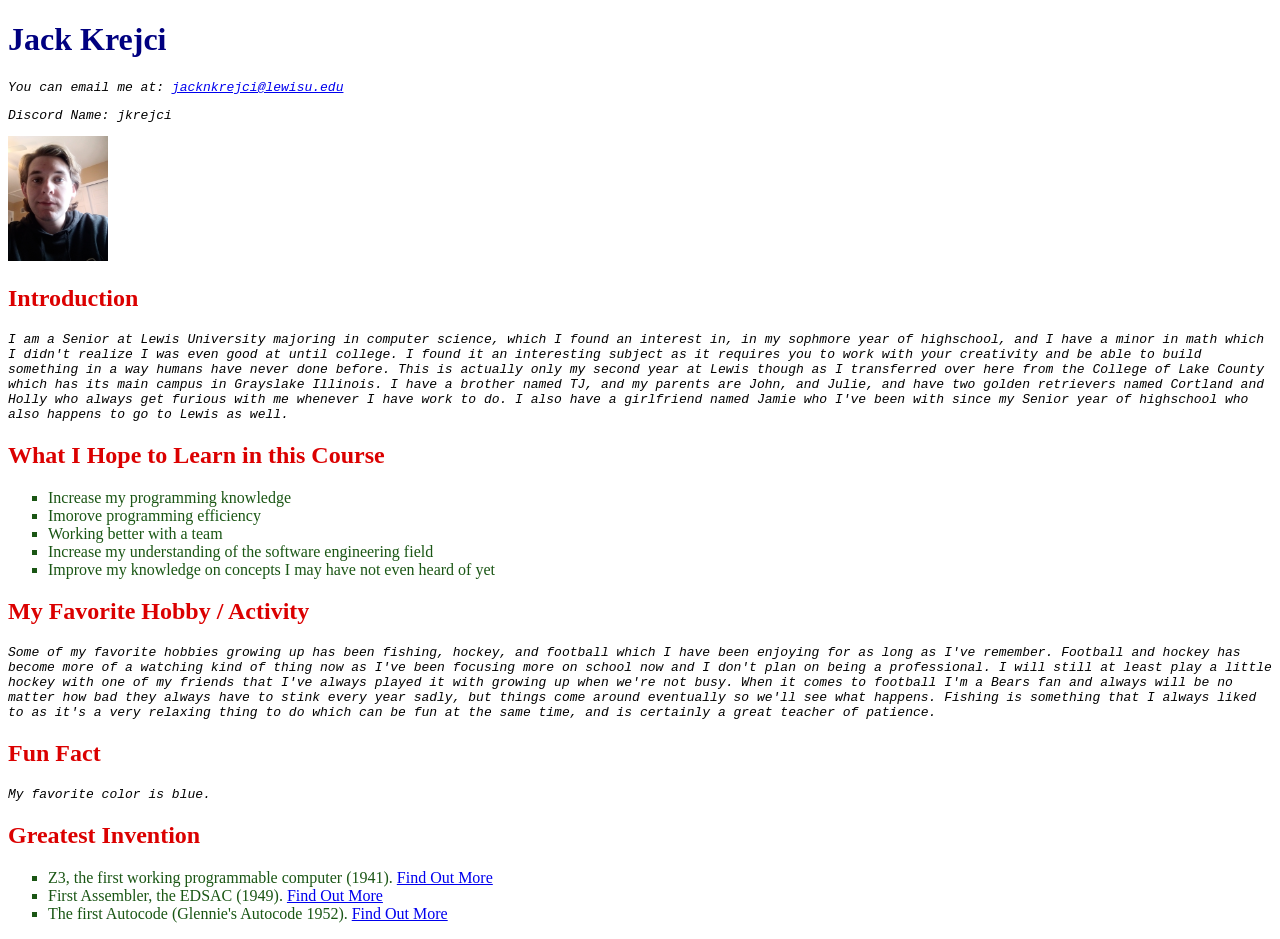
<file: index.html>
<!DOCTYPE html>
<html lang="en">
<html>
    <head>
      <meta charset="UTF-8">
      <link rel="stylesheet"
      type="text/css"
      href="meStyle.css">
      <title>About Me</title>
    </head>
    <body>
      <!-- Below is part one of the assignment -->
      <h1>Jack Krejci</h1>
      <p>You can email me at:
      <a href="mailto:jacknkrejci@lewisu.edu">jacknkrejci@lewisu.edu</a></p>
      <p>Discord Name: jkrejci</p>
      <img src="mePicture.jpg" width="100" height="125">

      <!-- Below is part two of the assignment -->
      <h2>Introduction</h2>
      <p>I am a Senior at Lewis University majoring in computer science, which I
        found an interest in, in my sophmore year of highschool, and I have a minor
        in math which I didn't realize I was even good at until college. I found
        it an interesting subject as it requires you to work with your creativity
        and be able to build something in a way humans have never done before. This is actually
        only my second year at Lewis though as I transferred over here from the College
        of Lake County which has its main campus in Grayslake Illinois. I have a brother
        named TJ, and my parents are John, and Julie, and have two golden retrievers named
        Cortland and Holly who always get furious with me whenever I have work to do. I also
        have a girlfriend named Jamie who I've been with since my Senior year of highschool who
        also happens to go to Lewis as well.
      </p>

      <h2>What I Hope to Learn in this Course</h2>
      <ul style="list-style-type:square;">
        <li>Increase my programming knowledge</li>
        <li>Imorove programming efficiency</li>
        <li>Working better with a team</li>
        <li>Increase my understanding of the software engineering field</li>
        <li>Improve my knowledge on concepts I may have not even heard of yet</li>
      </ul>

      <h2>My Favorite Hobby / Activity</h2>
      <p>Some of my favorite hobbies growing up has been fishing, hockey, and football
        which I have been enjoying for as long as I've remember. Football and hockey has
        become more of a watching kind of thing now as I've been focusing more on school
        now and I don't plan on being a professional. I will still at least play a little
        hockey with one of my friends that I've always played it with growing up when we're
        not busy. When it comes to football I'm a Bears fan and always will be no matter
        how bad they always have to stink every year sadly, but things come around eventually
        so we'll see what happens. Fishing is something that I always liked to as
        it's a very relaxing thing to do which can be fun at the same time,
        and is certainly a great teacher of patience.
      </p>
      <h2>Fun Fact</h2>
      <p>My favorite color is blue.</p>

      <!-- Below is part three of the assignment -->
      <h2>Greatest Invention</h2>
      <ul style="list-style-type:square;">
        <li>Z3, the first working programmable computer (1941). <a href="https://www.computerhistory.org/timeline/1941/">
          Find Out More</a></li>
        <li>First Assembler, the EDSAC (1949). <a href="https://people.cs.clemson.edu/~mark/edsac.html">
          Find Out More</a></li>
        <li>The first Autocode (Glennie's Autocode 1952). <a href="https://infogalactic.com/info/Autocode">
          Find Out More</a></li>
      </ul>
    </body>
</html>
</file>
<file: meStyle.css>
h1{
    color: Navy;
  }
  
  h2{
    color: #db0000;
  }
  
  p{
    color: Black;
    font-style: oblique;
    font-family: monospace;
  }
  
  ul{
    color: #1a5614;
  }
</file>
